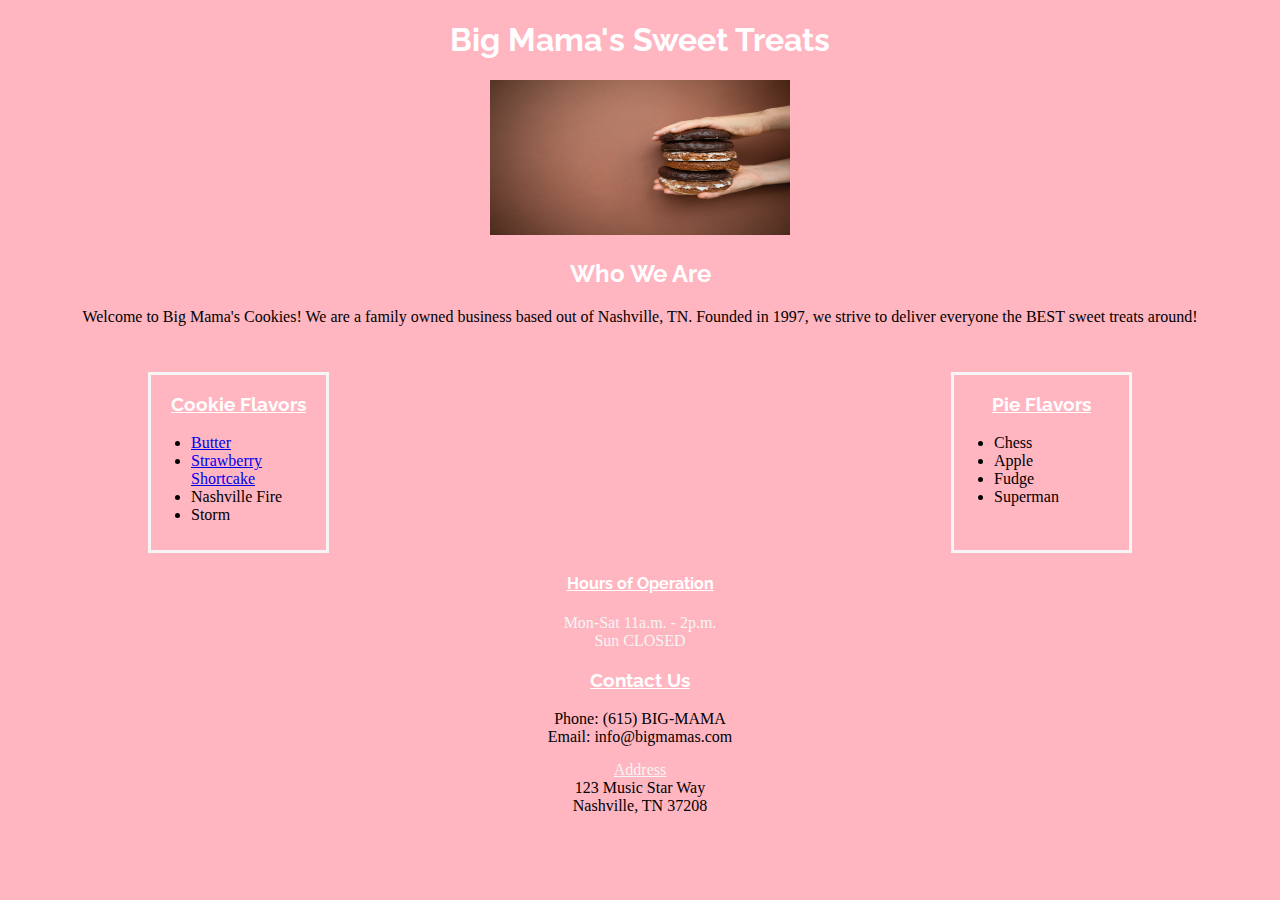
<file: index.html>
<!DOCTYPE html>
<html lang="en">
  <head>
    <meta charset="UTF-8" />
    <meta http-equiv="X-UA-Compatible" content="IE=edge" />
    <meta name="viewport" content="width=device-width, initial-scale=1.0" />
    <title>Big Mama's Sweet Treats</title>
    <link rel="stylesheet" href="css/styles.css" />
  </head>
  <body>
    <header>
      <h1>Big Mama's Sweet Treats</h1>
    </header>
    <img src="img/food.jpg">
    <main>
      <h2>Who We Are</h2>
      <p id="am">
        Welcome to Big Mama's Cookies! We are a family owned business based out
        of Nashville, TN. Founded in 1997, we strive to deliver everyone the BEST sweet treats around!
      </p>
      <section id="box-container">
        <div class="box">
          <h3><u> Cookie Flavors</u></h3>
          <p>
               <ul id="menu">
                    <li><a href="product-1.html">Butter</a></li>
                    <li><a href="product-2.html">Strawberry Shortcake</a></li>
                    <li>Nashville Fire</li>
                    <li>Storm</li>
               </ul>
          </p>
        </div>
        <div class="box">
          <h3><u>Pie Flavors</u></h3>
          <p>
               <ul id="menu">
                    <li>Chess</li>
                    <li>Apple</li>
                    <li>Fudge</li>
                    <li>Superman</li>
               </ul>
          </p>
        </div>
      </section>

      <h4><u> Hours of Operation</u></h4>
      <div>Mon-Sat 11a.m. - 2p.m.</div>
      <div>Sun CLOSED</div>

      <h3><u>Contact Us</u></h3>
      <div id="contact"> Phone: (615) BIG-MAMA </div>
      <div id="contact"> Email: info@bigmamas.com </div>
      <div id="add"><u>Address</u></div>
      <div id="contact"> 123 Music Star Way</div>
      <div id="contact"> Nashville, TN 37208</div>
      
    </main>

    <footer></footer>

    <script src="js/app.js"></script>
  </body>
</html>
</file>
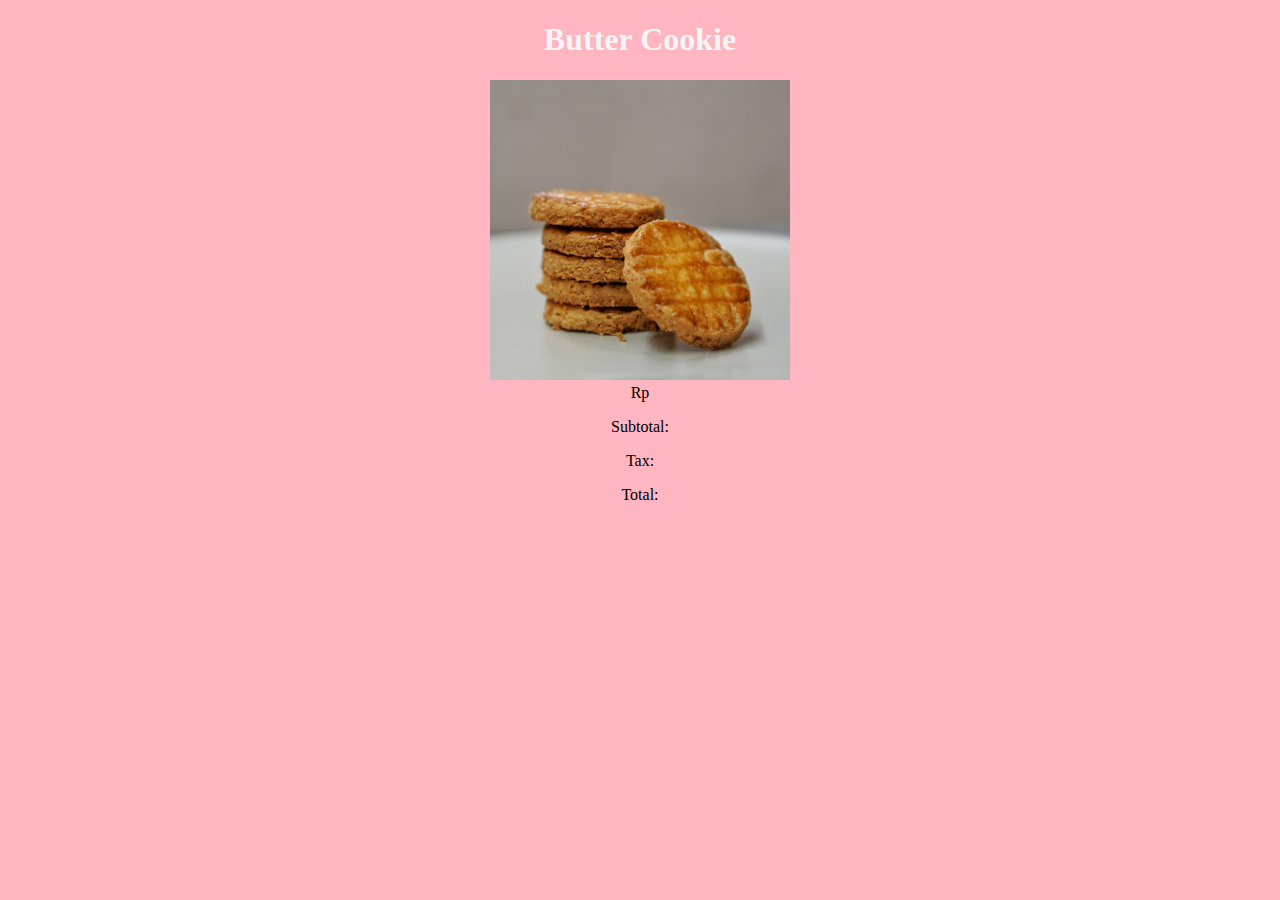
<file: product-1.html>
<!DOCTYPE html>
<html lang="en">
  <head>
    <meta charset="UTF-8" />
    <meta http-equiv="X-UA-Compatible" content="IE=edge" />
    <meta name="viewport" content="width=device-width, initial-scale=1.0" />
    <title>Butter Cookie</title>
    <link rel="stylesheet" href="css/product-1.css">
  </head>
  <body>
    <header>
      <h1>Butter Cookie</h1>
    </header>
    <img src="img/buttercookie.jpg" alt="Picture of butter coookies stacked on white table">
    <main>
      <div>Rp</div>
     <div id="sales-receipt"> 
          <p>Subtotal: <span id="subtotal"></span></p>
          <p>Tax: <span id="tax"></span></p>
          <p>Total: <span id="Total"></span></p>
     </div>
    </main>
  </body>
  <script src="js/product-1.js"></script>
</html>
</file>
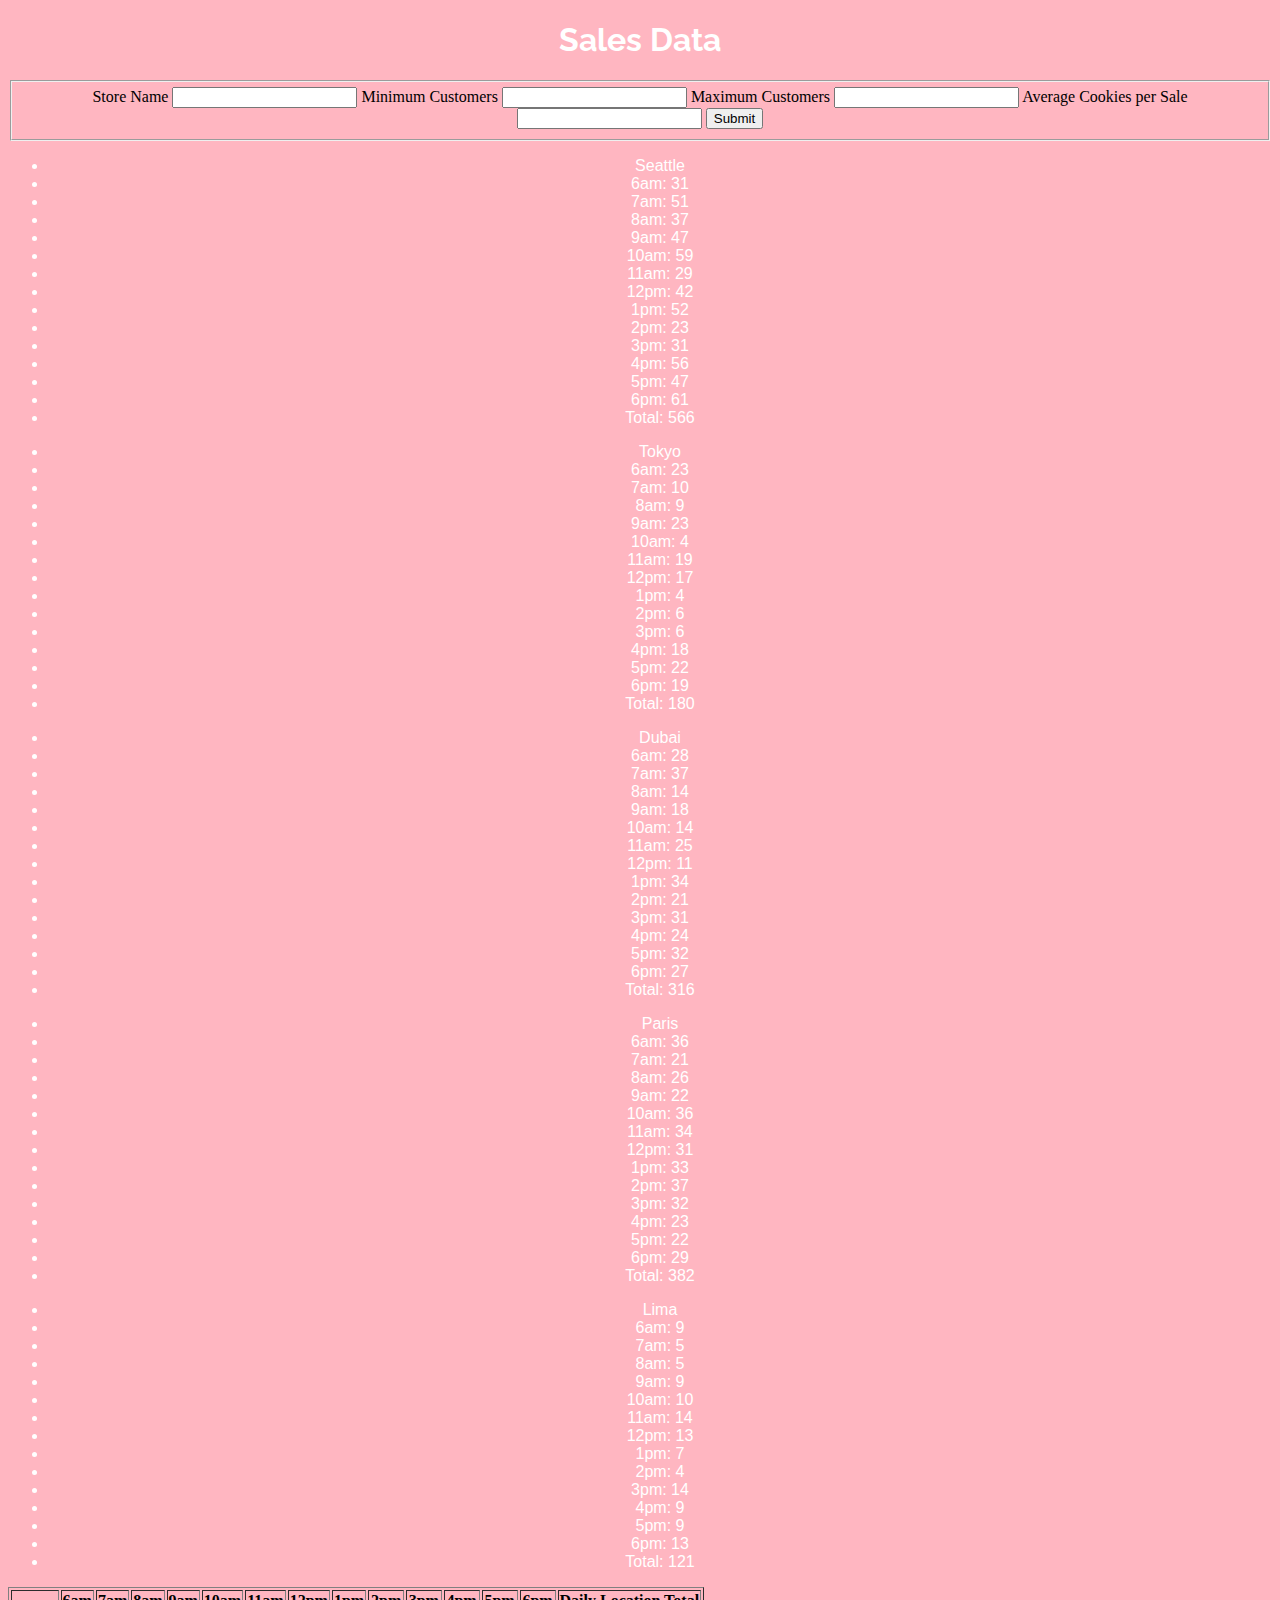
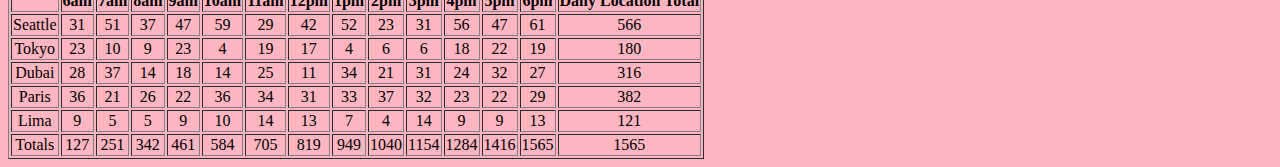
<file: sales.html>
<!DOCTYPE html>
<html lang="en">
  <head>
    <meta charset="UTF-8" />
    <meta http-equiv="X-UA-Compatible" content="IE=edge" />
    <meta name="viewport" content="width=device-width, initial-scale=1.0" />
    <title>Document</title>
    <link rel="stylesheet" href="css/styles.css" />
  </head>
  <body>
    <header>
      <h1>Sales Data</h1>
    </header>
    <main>
      <form id="store-form">
        <fieldset>
          <label for="store">Store Name</label>
          <input type="text" required name="store" />
          <label for="minCust"> Minimum Customers</label>
          <input type="number" required name="minCust" />
          <label for="maxCust"> Maximum Customers</label>
          <input type="number" required name="maxCust" />
          <label for="avgCookiesPerSale"> Average Cookies per Sale</label>
          <input type="float" required name="avgCookiesPerSale"/>
          <input type="submit" value="Submit"/>
        </fieldset>
      </form>
      <section id="sales-data"></section>

      <table id="sales-table" border="1">
        <tr id="table-head">
          <th></th>
        </tr>
      </table>
    </main>
    <footer></footer>
    <script src="js/app.js"></script>
  </body>
</html>
</file>
<file: css/styles.css>
@import url("https://fonts.googleapis.com/css2?family=Raleway&display=swap");

html, body{
     background-color: lightpink;
     text-align:center
}
h1, h2, h3, h4 {
  font-family: Raleway, sans-serif;
  color: white;
 

}

div {
     color: whitesmoke;
}

#sales-data {
  font-family: Arial, Helvetica, sans-serif;
  color: white;
}



#box-container {
    display: flex; 
    margin-inline: 140px;
    justify-content: space-between;
    

    
}
 
.box {
     height: 175px;
     border: solid 3px whitesmoke;
     width: 175px;
}

#menu {
     text-align: left;
     color: black;
}

#contact {
     color: black;

}

#add {
     padding-top: 15px;
}

#am {
    padding-bottom: 30px;
}

img {

   height: 155px;
   width: 300px;
  
}
</file>
<file: css/product-1.css>
body {
     background-color: lightpink;
     text-align: center;
}
h1,h2,h3 {
     color: whitesmoke;
     text-align: center;
}

img {
     width: 300px;
     height: 300px;
margin-left: auto;
margin-right: auto;

}
</file>
